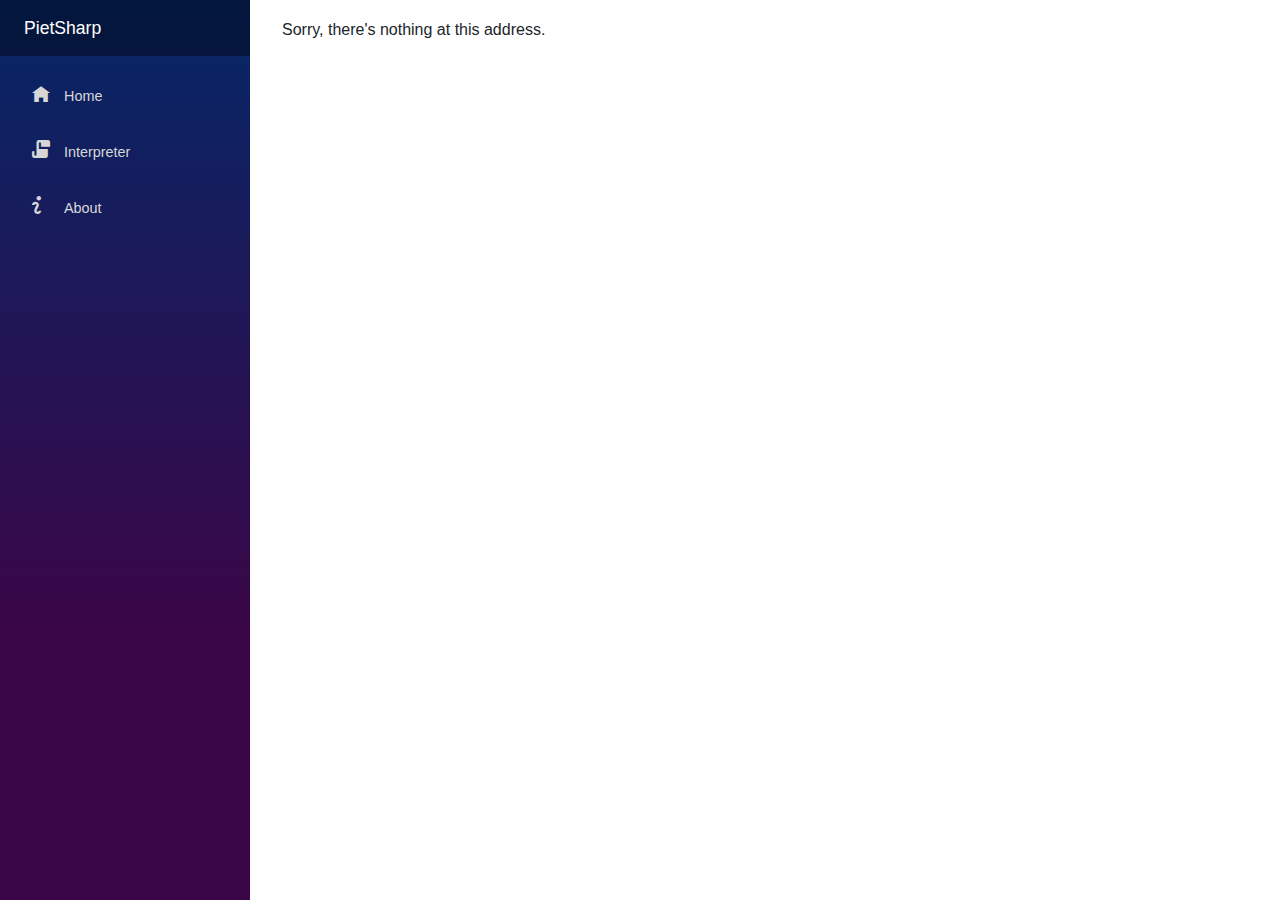
<file: src/PietSharp/PietSharp.Web/wwwroot/index.html>
﻿<!DOCTYPE html>
<html>

<head>
    <meta charset="utf-8" />
    <meta name="viewport" content="width=device-width, initial-scale=1.0, maximum-scale=1.0, user-scalable=no" />
    <title>PietSharp</title>
    <base href="/" />
    <link href="css/bootstrap/bootstrap.min.css" rel="stylesheet" />
    <link href="css/app.css" rel="stylesheet" />
    <link href="PietSharp.Web.styles.css" rel="stylesheet" />

    <!-- Start Single Page Apps for GitHub Pages -->
    <script type="text/javascript">
        // Single Page Apps for GitHub Pages
        // https://github.com/rafrex/spa-github-pages
        // Copyright (c) 2016 Rafael Pedicini, licensed under the MIT License
        // ----------------------------------------------------------------------
        // This script checks to see if a redirect is present in the query string
        // and converts it back into the correct url and adds it to the
        // browser's history using window.history.replaceState(...),
        // which won't cause the browser to attempt to load the new url.
        // When the single page app is loaded further down in this file,
        // the correct url will be waiting in the browser's history for
        // the single page app to route accordingly.
        (function (l) {
            if (l.search) {
                var q = {};
                l.search.slice(1).split('&').forEach(function (v) {
                    var a = v.split('=');
                    q[a[0]] = a.slice(1).join('=').replace(/~and~/g, '&');
                });
                if (q.p !== undefined) {
                    window.history.replaceState(null, null,
                        l.pathname.slice(0, -1) + (q.p || '') +
                        (q.q ? ('?' + q.q) : '') +
                        l.hash
                    );
                }
            }
        }(window.location))
    </script>
    <!-- End Single Page Apps for GitHub Pages -->

</head>

<body>
    <div id="app">Loading...</div>

    <div id="blazor-error-ui">
        An unhandled error has occurred.
        <a href="" class="reload">Reload</a>
        <a class="dismiss">🗙</a>
    </div>
    <script src="_framework/blazor.webassembly.js"></script>
    <script src="_content/Blazor-Analytics/blazor-analytics.js"></script>
</body>

</html>
</file>
<file: src/PietSharp/PietSharp.Web/wwwroot/css/app.css>
﻿@import url('open-iconic/font/css/open-iconic-bootstrap.min.css');

html, body {
    font-family: 'Helvetica Neue', Helvetica, Arial, sans-serif;
}

a, .btn-link {
    color: #0366d6;
}

.btn-primary {
    color: #fff;
    background-color: #1b6ec2;
    border-color: #1861ac;
}

.content {
    padding-top: 1.1rem;
}

.valid.modified:not([type=checkbox]) {
    outline: 1px solid #26b050;
}

.invalid {
    outline: 1px solid red;
}

.validation-message {
    color: red;
}

#blazor-error-ui {
    background: lightyellow;
    bottom: 0;
    box-shadow: 0 -1px 2px rgba(0, 0, 0, 0.2);
    display: none;
    left: 0;
    padding: 0.6rem 1.25rem 0.7rem 1.25rem;
    position: fixed;
    width: 100%;
    z-index: 1000;
}

    #blazor-error-ui .dismiss {
        cursor: pointer;
        position: absolute;
        right: 0.75rem;
        top: 0.5rem;
    }
</file>
